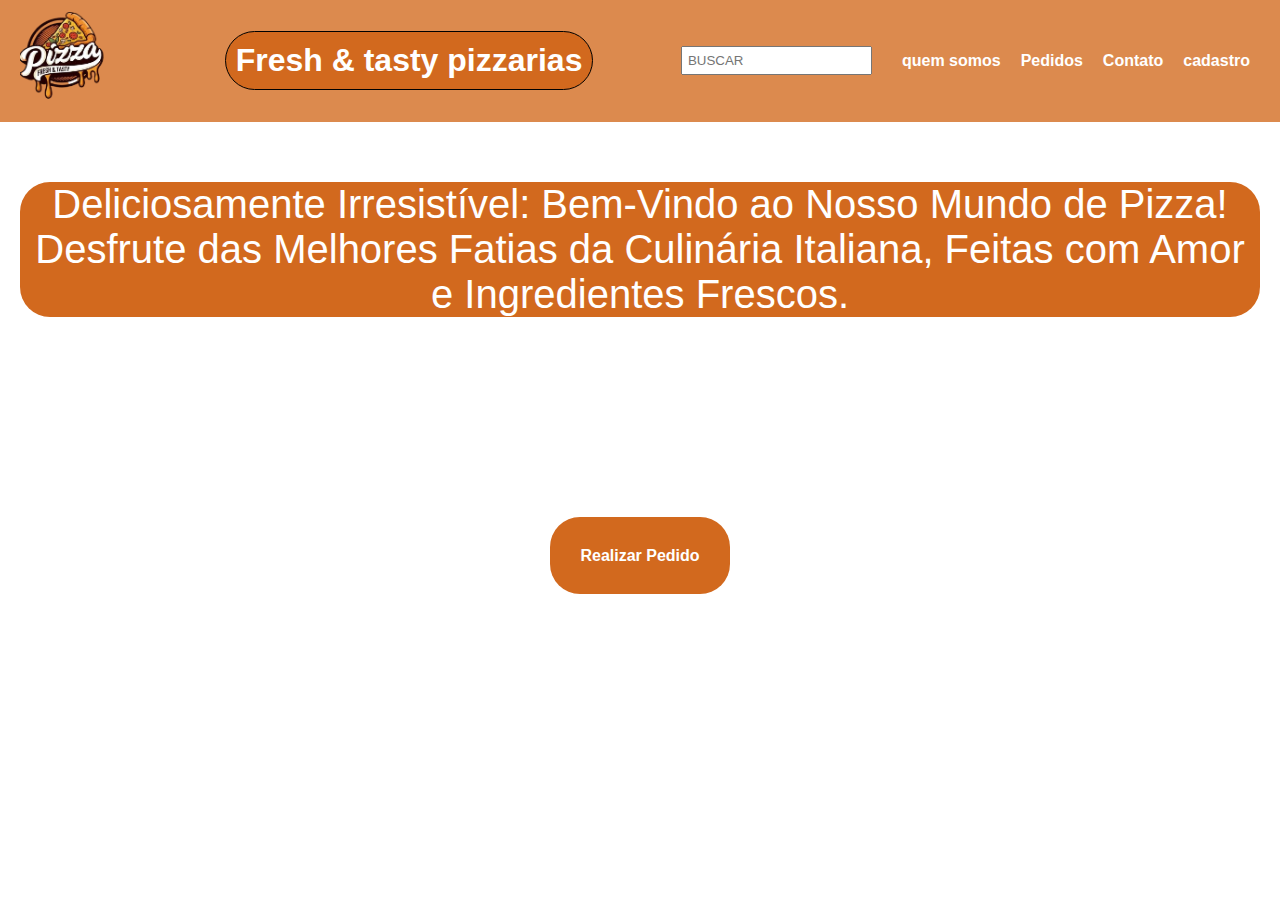
<file: index.html>
<!DOCTYPE html>
<html lang="en">
<head>
    <meta charset="UTF-8">
    <meta name="viewport" content="width=, initial-scale=1.0">
    <link rel="stylesheet" href="style.css">
    <title>site delivery
    </title>
</head>
<body>
    <header>
        <div class="logo">
            <img src="logopizzabranco-removebg-preview (1).png" alt="Logo da Pizzaria">
            <h1>Fresh & tasty pizzarias</h1>
        </div>
        <nav>
            <input type="text" placeholder="BUSCAR">
            <ul>
                <li><a href="index3.html">quem somos</a></li>
                <li><a href="index2.html">Pedidos</a></li>
                <li><a href="contatos.html">Contato</a></li>
                <li><a href="cadastro.html">cadastro</a></li>
            </ul>
        </nav>
    </header>
    <main>
        <section class="mensagem">
            <p>Deliciosamente Irresistível: Bem-Vindo ao Nosso Mundo de Pizza! Desfrute das Melhores Fatias da Culinária Italiana, Feitas com Amor e Ingredientes Frescos.</p>
        </section>
        
          <div class="realizarpedido"><a href="index2.html"><b>Realizar Pedido</b></a></div>
        </div>
    </main>
</body>
</html>
</file>
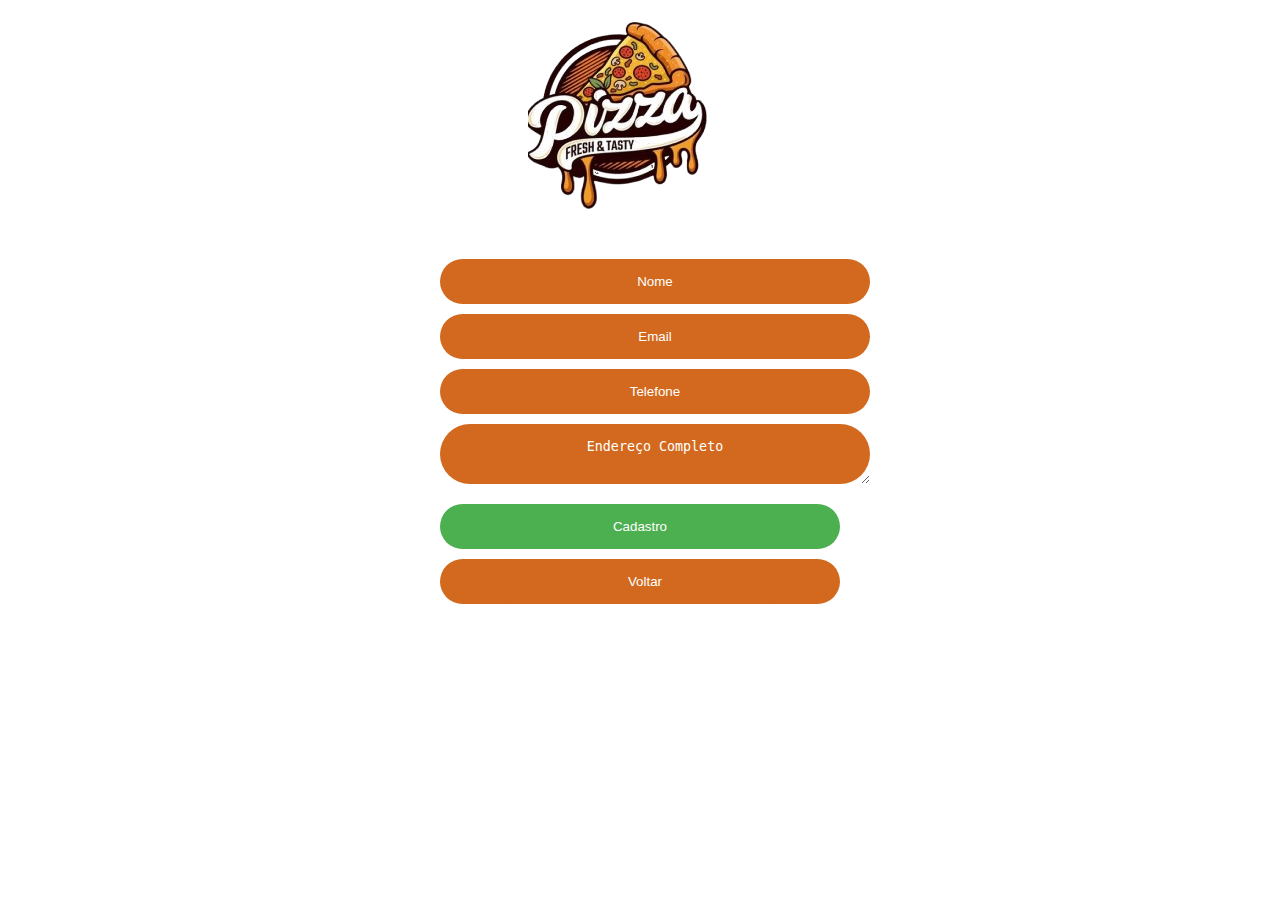
<file: cadastro.html>
<!DOCTYPE html>
<html lang="en">
<head>
    <meta charset="UTF-8">
    <meta name="viewport" content="width=device-width, initial-scale=1.0">
    <link rel="stylesheet" href="style5.css">
    <title>Cadastro</title>
</head>
<body>
    <header>
        <img src="logopizzabranco-removebg-preview (1).png" alt="Logo da Pizzaria">
    </header>
    <main>
        <form>
            <input type="text" placeholder="Nome">
            <input type="email" placeholder="Email">
            <input type="tel" placeholder="Telefone">
            <textarea placeholder="Endereço Completo"></textarea>
            <button class="verde" type="submit">Cadastro</button>
            <button type="reset"><a href="index.html"> Voltar</a></button>
        </form>
    </main>
</body>

</html>
</file>
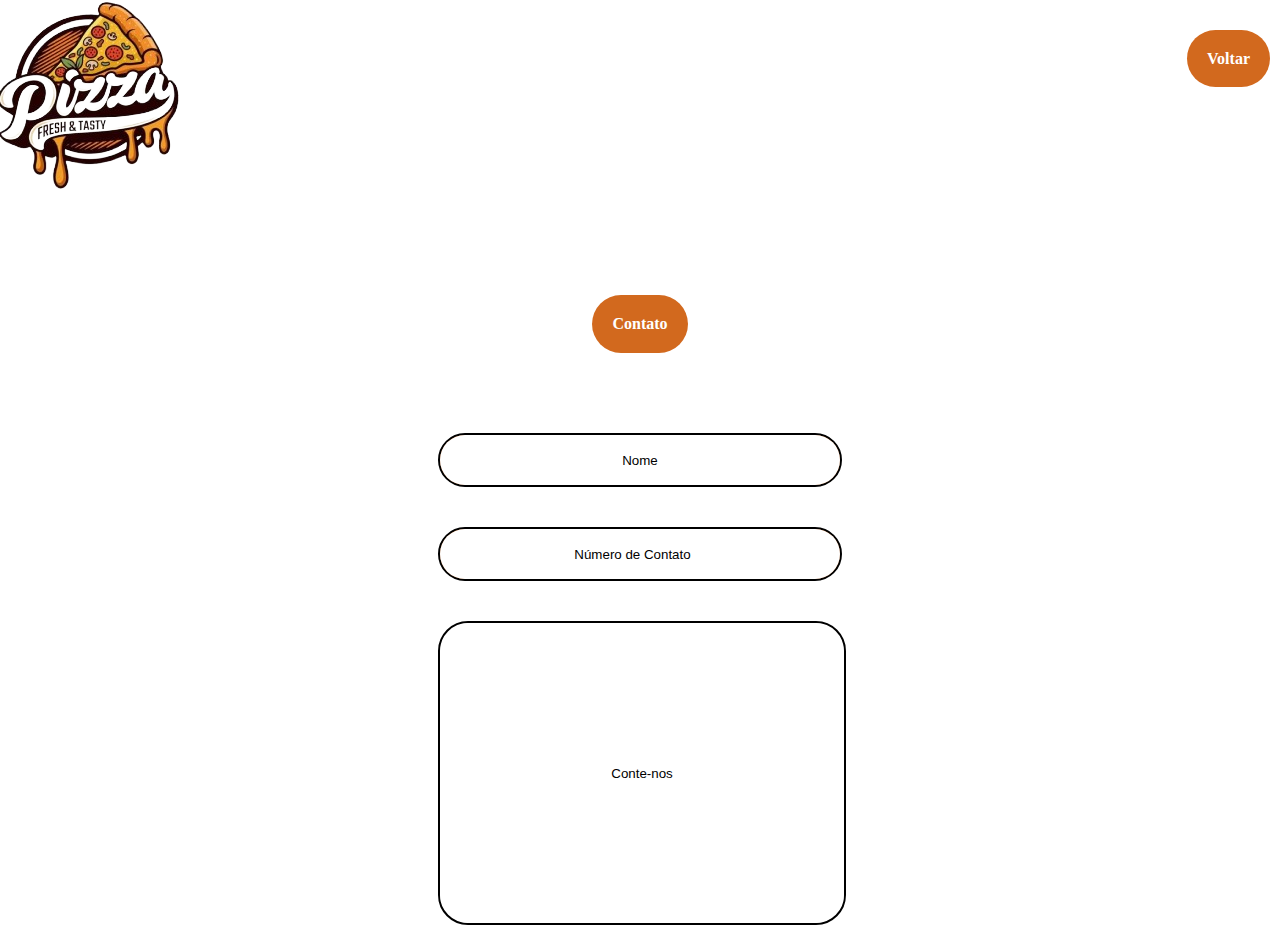
<file: contatos.html>
<!DOCTYPE html>
<html lang="en">
<head>
    <meta charset="UTF-8">
    <meta name="viewport" content="width=device-width, initial-scale=1.0">
    <link rel="stylesheet" href="style4.css">
    <title>Contatos</title>
</head>
<body>
    <header>
        <img class="imglogo" src="logopizzabranco-removebg-preview.png" alt="">
    <div><a href="index.html"><b>Voltar</b></a></div>
    </header>
    <main>
        <div class="engloba">
            <div class=" contato-slide"><b> Contato</b></div>
        </div>

        
        <div class="container">
            <div class="filho"> 
                <input type="text" placeholder="Nome">
            </div>
            
            <div class="filho">
                <input type="number" placeholder="Número de Contato">
            </div>
            <div class="filho3">
                <input type="text" placeholder="Conte-nos">
            </div>
         </div>
    </main>
 
    
    
    
</body>
</html>
</file>
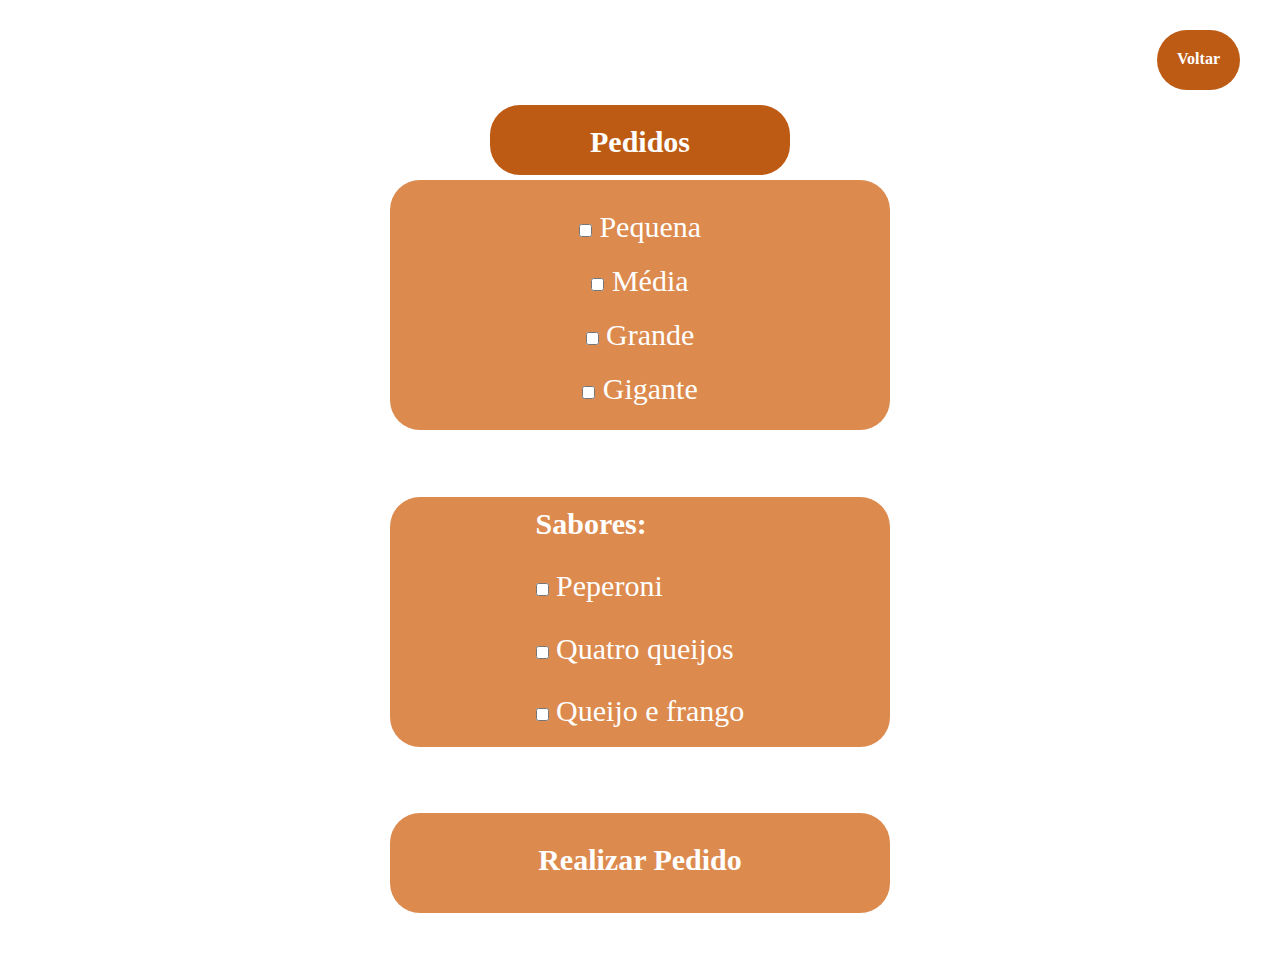
<file: index2.html>
<!DOCTYPE html>
<html lang="en">
<head>
    <meta charset="UTF-8">
    <meta name="viewport" content="width=device-width, initial-scale=1.0">
    <link rel="stylesheet" href="style2.css">
    <title>realizarpedido</title>
</head>
<body>
    <header>
       
        <div class="voltarbotao"><a href="index.html"><b>Voltar</b></a></div>
        
    </header>
    <div class="div-pedidos">
        <div class="pedidos"><b>Pedidos</b></div>
    </div>
    
    <div class="container">
        <div class="caixas">
             <label>
                <input  type="checkbox" name="tamanho" value="pequena"> Pequena
            </label>
            <label>
                <input type="checkbox" name="tamanho" value="media"> Média
            </label>
            <label>
                <input type="checkbox" name="tamanho" value="grande"> Grande
            </label>
            <label>
                <input type="checkbox" name="tamanho" value="gigante"> Gigante
            </label>
         </div>
        <div class="caixas2" >
            <label>
                 <B>Sabores:</B>
            </label>
            <label>
                <input type="checkbox" name="tamanho" value="Peperoni"> Peperoni 
            </label>    
            <label>
                <input type="checkbox" name="tamanho" value="Quatro-queijos"> Quatro queijos
            </label>
            <label>
                <input type="checkbox" name="tamanho" value="queijo e frango"> Queijo e frango
            </label>
        </div>
        <div class="realizarpedidobox"><b>Realizar Pedido</b> </div>
        
        
    </div>
    
</body>
</html>
</file>
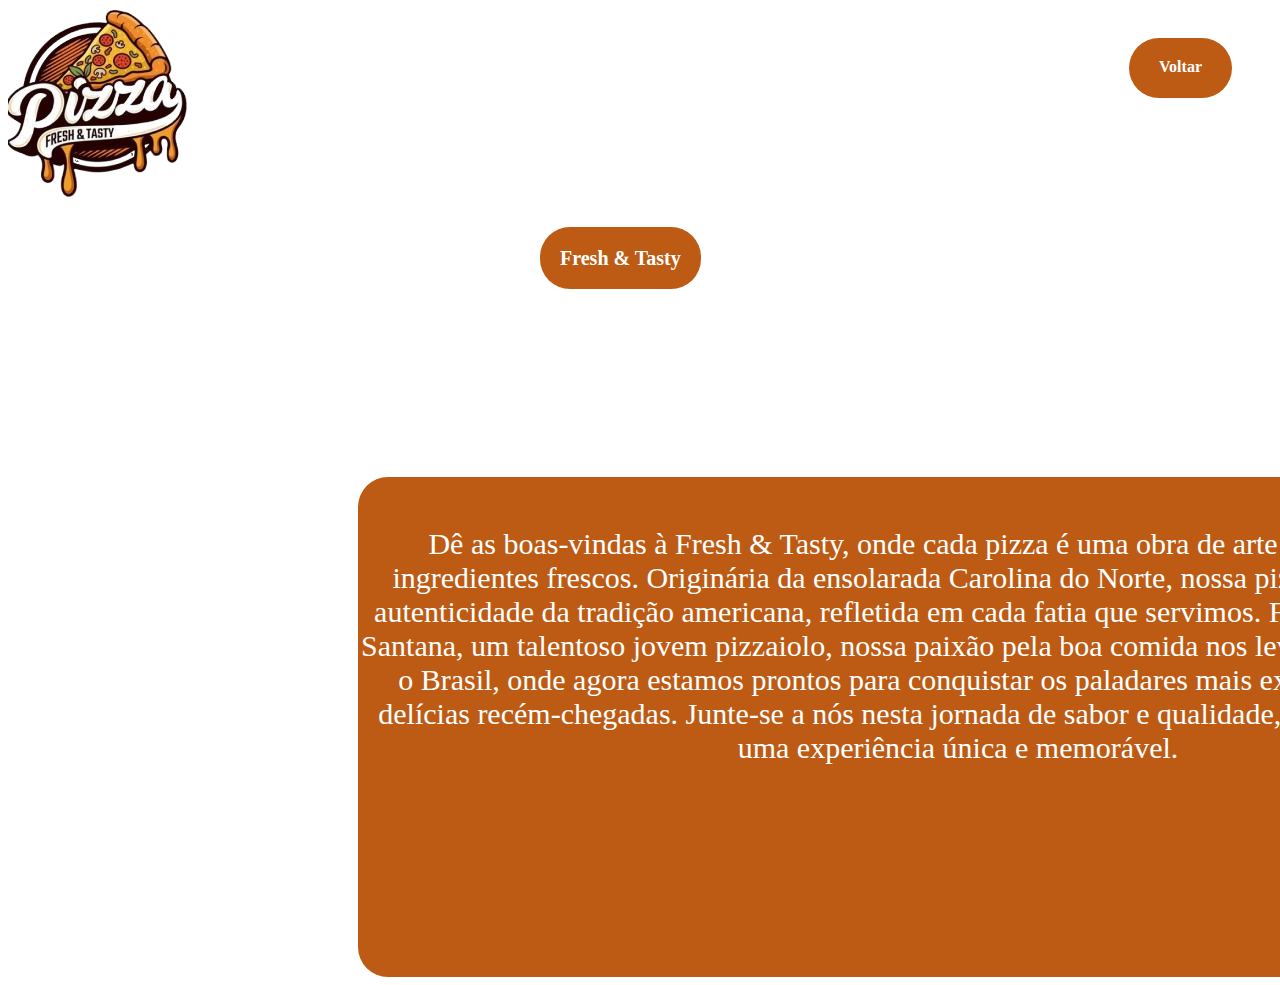
<file: index3.html>
<!DOCTYPE html>
<html lang="en">
<head>
    <meta charset="UTF-8">
    <meta name="viewport" content="width=device-width, initial-scale=1.0">
    <link rel="stylesheet" href="style3.css">
    <title>Quem Somos</title>
</head>
<body>
<div class="consciliar">
    <div><img src="logopizzabranco-removebg-preview (1).png" alt=""></div>
    <div class="voltarbotao"><a href="index.html"><b>Voltar</b></a></div>

</div>
   
    <header class="headerin">
       
        
        <div class="titulo">
            <b class="fresh">Fresh & Tasty</b>
        </div>
    </header>

    <div class="texto"> <span class="text">Dê as boas-vindas à Fresh & Tasty, onde cada pizza é uma obra de arte feita com amor e ingredientes frescos. Originária da ensolarada Carolina do Norte, nossa pizzaria traz consigo a autenticidade da tradição americana, refletida em cada fatia que servimos. Fundada por Leonardo Santana, um talentoso jovem pizzaiolo, nossa paixão pela boa comida nos levou além-fronteiras até o Brasil, onde agora estamos prontos para conquistar os paladares mais exigentes com nossas delícias recém-chegadas. Junte-se a nós nesta jornada de sabor e qualidade, onde cada mordida é uma experiência única e memorável.</span></div>
</body>
</html>
</file>
<file: style.css>
body {
    font-family: Arial, sans-serif;
    margin: 0;
    padding: 0;
   background-image: url(https://img.freepik.com/fotos-gratis/pizza-deliciosa-de-cozimento-de-alto-angulo_23-2150235798.jpg?t=st=1723912408~exp=1723916008~hmac=972ad0541171fece54fc3dbe87459bd7c25efed2a5a7a133e0dd5009a492095a&w=1380);
    background-repeat: no-repeat;
    background-size: cover;
    background-attachment: fixed;
    background-position: center;
}

header {
    display: flex;
    justify-content: space-between;
    align-items: center;
    background-color:#DC8A4E;
    padding: 10px 20px;
}

.logo {
    display: flex;
    align-items: center;
}

.logo img {
    height: 100px;
    margin-right: 100px;
}

nav {
    display: flex;
    align-items: center;
}

nav input[type="text"] {
    padding: 5px;
    margin-right: 20px;
}

nav ul {
    list-style: none;
    display: flex;
    margin: 0;
    padding: 0;
}

nav ul li {
    margin: 0 10px;
}

nav ul li a {
    color: #fff;
    text-decoration: none;
    font-weight: bold;
}

main {
    text-align: center;
    padding: 20px;
}

.mensagem{
    margin-bottom: 20px;
    font-size: 40px;
    text-align: center;
}

.carousel {
    display: flex;
    align-items: center;
    justify-content: center;
    margin-bottom: 20px;
}

.images {
    display: flex;
   height: 150px;
   justify-content: center;
    width: 100%;
    margin-bottom: 200px;
    background-color: #d2691e;
    margin-top: 200px;
    width: 100%;
    border-radius: 30px;
    
}

.carousel-images img {
    max-width: 100%;
    height: 20px;
    display: none;
}

.carousel-images img.active {
    display: block;
}

.carousel button {
    background-color: #d2691e;
    border: none;
    color: #fff;
    font-size: 24px;
    cursor: pointer;
}



.imagenspad {
    padding-left: 30px;
    padding-right: 30px;
    padding: 10px

}
.botao{
    border-radius: 30px;
    height: 50px;
    text-decoration: none;
    
    
}
.realizarpedido{
    text-decoration: none;
    color: #fff;
    
    padding: 30px;
    border-radius: 30px;
    padding-left: 50px;
    padding-right: 50px;
    margin-top: 200px;
}
.realizarpedido b{
    background-color: #d2691e;
    padding: 30px;
    border-radius: 30px;
}
.realizarpedido a{
    text-decoration: none;
    color: #fff;

}
.realizarpedido a :hover{
    background-color:#ffb681;

}

.mensagem p{
    background-color: #d2691e;
    border-radius: 30px;
    color: #fff;
}
div h1{
    background-color: #d2691e;
    color: #fff;
    border-radius: 30px;
    padding: 10px;
    border: 1px solid black;
}
</file>
<file: style5.css>
body {
    font-family: Arial, sans-serif;
    text-align: center;
    background-color: #fff;
    background-image: url(https://img.freepik.com/fotos-gratis/pizza-deliciosa-dentro-de-casa_23-2150873870.jpg?t=st=1723905955~exp=1723909555~hmac=7089b51b984903928fed99f29182d085613a321fdea9d366cefa2bf4f78db2b8&w=1480);
    background-repeat: no-repeat;
    background-size: cover;
    background-attachment: fixed;
    background-position: center;
}

header {
    margin-top: 20px;
}

main {
    width: 400px;
    margin: 0 auto;
    padding: 20px;
}

form {
    display: flex;
    flex-direction: column;
    
}

input, textarea {
    width: 100%;
    padding: 15px;
    margin-bottom: 10px;
    border: none;
    border-radius: 5px;
    background-color: #d2691e; 
    color: #fff;
    text-align: center;
    border-radius: 30px;
}

button {
    padding: 15px 30px;
    margin-top: 10px;
    border: none;
    border-radius: 30px;
    cursor: pointer;
}

.verde {
    background-color: #4CAF50; 
    color: #fff;
}

button:last-child {
    background-color: #d2691e;
    color: #fff;
}

input::placeholder {
    color: #fff;
}
textarea::placeholder{
    color: #fff;
}
button a{
    text-decoration: none;
    color: #fff;
}
button a{
    background-color: #d2691e;
    padding: 15px;
    padding-left: 140px;
    padding-right: 130px;
    border-radius: 30px;
}
</file>
<file: style4.css>
*{
    padding: 0;
    margin: 0;
}

div b{
    background-color: #d2691e;
    padding: 20px;
    border-radius: 30px;
    

}
div a{
    text-decoration: none;
    color: #fff;
    padding: 10px;
    
}
div{
    margin-top: 40px;
    width: 100%;
    justify-content: end;
    display: flex;
    
}
header{
   display: flex;
}
.container{
    display: grid;
    height: 40px;
    justify-content: center;
   
}
.filho{
    height:50px;
    background-color: #B66E3A;
    width: 400px;
    border-radius: 30px;
    display: flex;
     justify-content: center;
     border: 2px black solid;
     
   
    
}
body{
    background-image: url(https://img.freepik.com/fotos-gratis/deliciosa-pizza-italiana-com-vegetais-gerada-por-ia_188544-38827.jpg?t=st=1723907059~exp=1723910659~hmac=4d1724dbf20bf2d676e8ac1b90b799d5cf1d2af75d20fe05b9e8b69a1509e8cd&w=1480);
    background-repeat: no-repeat;
    background-size: cover;
    background-attachment: fixed;
    background-position: center;
}
input{
    background-color: #ffffff;
    border: none;
    width: 100%;
    border-radius: 30px;
    text-align: center;
}
.filho3{ 
    height: 300px;
    border: 2px black solid;
    border-radius: 30px;
}
.engloba{
    width: 100%;
    justify-content: center;
    display: flex;

}
.contato-slide{
    justify-content: center;

}

.contato-slide b{
    color: #fff;
}
input::placeholder{
    color: #000000;
   
    
}
</file>
<file: style2.css>
*{
    padding: 0;
    margin: 0;
    box-sizing: border-box;
    
}

header{
    display: flex;
   

}
.voltarbotao{
    display: flex;
    justify-content: end;
    width: 100%;
    height: 90px;
    
    border-radius: 25%;
  
    
}
.voltarbotao a{
    text-decoration: none;
    color: white;
    background-color: #bd5b14;
    padding: 20px;
    margin-top: 30px;
    margin-right: 40px;
    border-radius: 30px;
    

    
    
}
.pedidos{
       display: flex;
        height: 90px;
        padding: 15px;
        border-radius: 25%;
        
        text-align: center;
        

        
        

}
.pedidos b{
    color: white;
    background-color: #bd5b14;
    padding: 20px;
    padding-left: 100px;
     padding-right: 100px;
     border-radius: 30px;
     font-size: 30px;
     height: 70px;
     
    


}
.div-pedidos{
    display: flex;
    justify-content: center;

}
.caixas{
    display: grid;
    background-color: #DC8A4E;
   height: 250px;
   width: 500px;
   border-radius: 30px;
   grid-template-columns: 1fr, 60px;
   
   font-size: 30px;
   justify-content: center;
   
    
}
.container{
    height: 800px;
    display:grid;
    justify-content:center ;
}
.container .caixas2{
    background-color: #DC8A4E;
    height: 250px;
    width: 500px;
    border-radius: 30px;
    justify-content: center;
    display: grid;
    

}

   
.caixas {
    background-color: #DC8A4E; /* Cor da caixa */
    padding: 20px;
    border-radius: 30px; /* Borda arredondada */
    text-align: center; /* Centraliza o texto */
}

label {
    display: inline-block;
    margin: 10px;
    font-size: 30px;
    color: #fff; /* Cor do texto */
}
.realizarpedidobox{
    display: grid;
    background-color: #DC8A4E;
   height: 100px;
   width: 500px;
   border-radius: 30px;
   justify-content: center;

}
.realizarpedidobox b{
    font-size: 30px;
    color: #fff;
    padding: 30px;
}
body{
    background-image: url(https://www.gov.br/turismo/pt-br/assuntos/noticias/a-melhor-pizzaria-da-america-latina-e-do-brasil/design-sem-nome-76.png/@@images/c0f31c78-832e-4713-ab55-68b1ec1f9294.png);
    background-repeat: no-repeat;
    background-size: cover;
    background-attachment: fixed;
    background-position: center;
}
</file>
<file: style3.css>
b{
    background-color: #bd5b14;
    padding: 10px;
    border-radius: 30px;
    width: 200px;
    color: #fff;
    
   
}

header{
    display: flex   ;
    justify-content: center;
    height: 50px;
}

.titulo{
    margin: 20px;
    width: 200px;
}
.text{
  font-size: 30px;
  padding-top: 50px;
  background-color: #bd5b14;
  border-radius: 30px;

}
.texto{
    
   
    border-radius: 30px ;
    text-align: center;
    justify-content: center;
    display: flex;
    margin-top: 200px;
    margin-left: 350px;
    color: #fff;
    height: 500px;
    width: 1200px;
}       
#imagemlogo{
    width: 10%;
    
}
.imagem{
    margin-right: 300px;
}

.voltarbotao{
    display: flex;
    justify-content: end;
    width: 100%;
    height: 90px;
    
    border-radius: 25%;
  
    
}
.voltarbotao a{
    text-decoration: none;
    color: white;
    background-color: #bd5b14;
    padding: 20px;
    margin-top: 30px;
    margin-right: 40px;
    border-radius: 30px;
}
body{
    background-image: url(https://www.gov.br/turismo/pt-br/assuntos/noticias/a-melhor-pizzaria-da-america-latina-e-do-brasil/design-sem-nome-76.png/@@images/c0f31c78-832e-4713-ab55-68b1ec1f9294.png);
    background-repeat: no-repeat;
    background-size: cover;
    background-attachment: fixed;
    background-position: center;
}
.titulo b{
    background-color: #bd5b14;
    font-size: 20px;
    padding: 20px;
}
.consciliar{
    display: flex;
}
</file>
